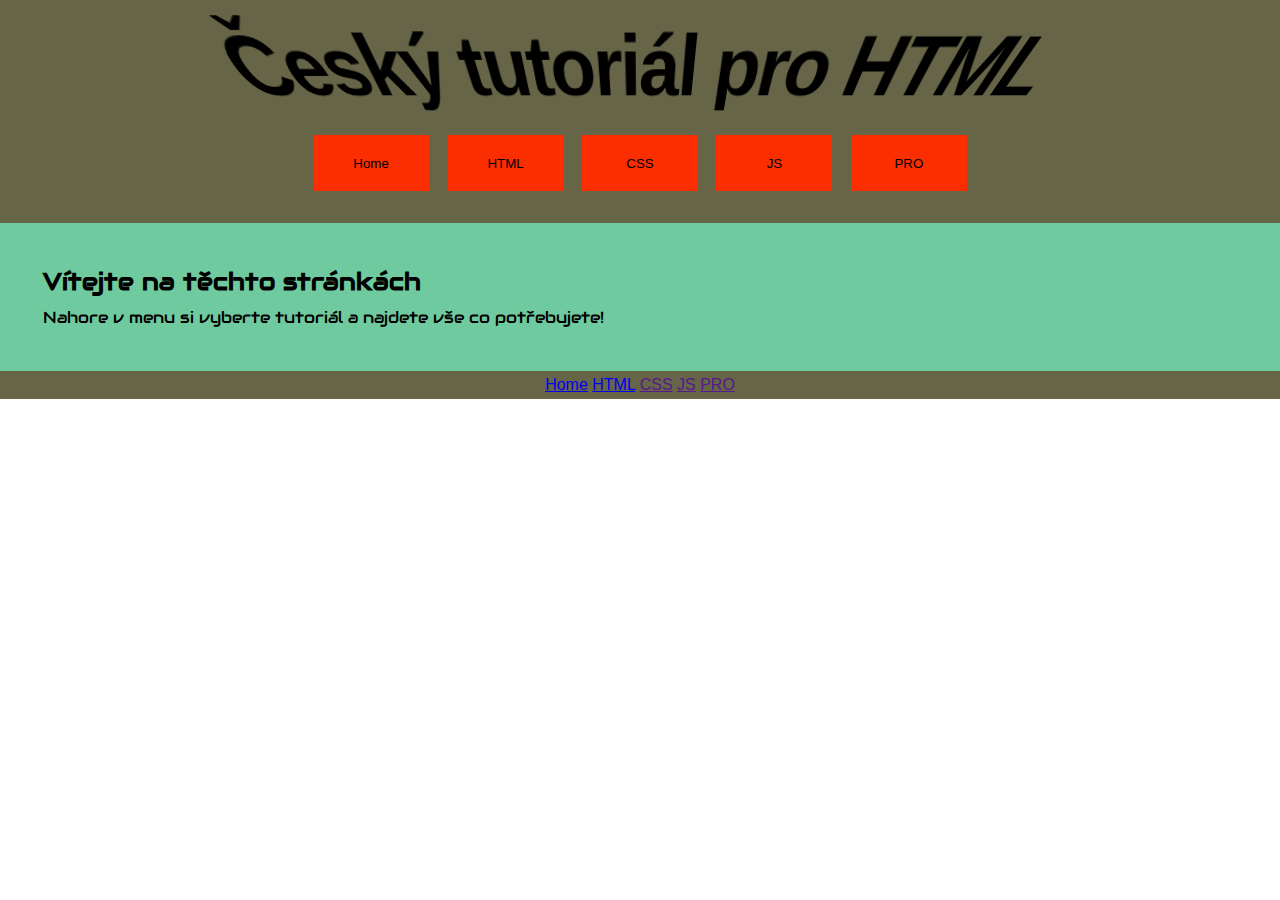
<file: index.html>
<!DOCTYPE html>
<html lang="cs">
<head>
    <meta charset="UTF-8">
    <meta name="viewport" content="width=device-width, initial-scale=1.0">
    <meta name="keywords" content="HTML, JS, CSS">
    <meta name="description" content="Web development tutoriál česky zdarma">
    <meta name="author" content="Martin Mysteriózní">
    <title>Tutoš</title>
    <link rel="stylesheet" href="styles/styles.css">
    <link rel="icon" type="image/x-icon" href="imgs/html_logo.ico">
    <script src="https://ajax.googleapis.com/ajax/libs/jquery/3.7.1/jquery.min.js"></script>
    <script src="scripts/scripts.js"></script>
    <!-- fonts -->
    <link rel="preconnect" href="https://fonts.googleapis.com">
    <link rel="preconnect" href="https://fonts.gstatic.com" crossorigin>
    <link href="https://fonts.googleapis.com/css2?family=Audiowide&display=swap" rel="stylesheet">
    <!-- STAR WARS font -->
    <link href="https://fonts.cdnfonts.com/css/star-wars" rel="stylesheet">
</head>
<body>
    <header>
        <h1>Český tutoriál pro HTML</h1><br>
        <div class="flex">
            <nav>
                <button onclick="location.href='index.html'" class="button">Home</button>
                <button onclick="location.href='pages/html.html'" class="button">HTML</button>
                <button onclick="location.href=''" class="button">CSS</button>
                <button onclick="location.href=''" class="button">JS</button>
                <button onclick="location.href=''" class="button">PRO</button>
            </nav>
        </div>
    </header>
    <main class="future">
        <h2>Vítejte na těchto stránkách</h2>
        <p>Nahore v menu si vyberte tutoriál a najdete vše co potřebujete!</p>
    </main>
    <footer>
        <div class="flex">
            <div class="pad">
                <a href="index.html">Home</a>
                <a href="pages/html.html">HTML</a>
                <a href="">CSS</a>
                <a href="">JS</a>
                <a href="">PRO</a>
            </div>            
        </div>
    </footer>
</body>
</html>
</file>
<file: styles/styles.css>
body{
    margin: 0;
    font-family: Arial, Helvetica, sans-serif;
}

header{
    margin: 0;
    padding: 25px;
    background-color: #666547;
}

main{
    border: 2px;
    padding: 1cm;
    background-color: #6fcb9f;
}

footer{
    margin: 0;
    background-color: #666547;
}

h1, h2, h3, h4, h5, h6, p{
    margin: 0;
    padding: 5px;
}

h1{
    text-align: center;
    font-family: 'Coda Caption', sans-serif;
    font-weight: 800;
    font-size: calc(20vw / var(--word-total) );
    line-height: 1.0;
    letter-spacing: -0.03em;
    transform: perspective(300px) scaleY(1.5) rotateX(-40deg);
    transform-style: preserve-3d;
    --layer-depth: 0.32em;
    font-size: 75px;
}

button{
    padding: 5px;
    width: 120px;
    height: 60px;
    margin: 5px;
    border: 1;
    border-style: solid;
    border-color: #666547;
    background-color: #fb2e01;
    cursor: pointer;
    text-align: center;
    font-family: 'Star Wars', sans-serif;
}

button:hover{
    background-color: #ffe28a;
    color: white;
    transform: translateY(-5px);
}

button-container {
    display: flex;
    justify-content: center;
    align-items: center;
}


.flex{
    display: flex;
    flex-direction: row;
    flex-wrap: wrap;
    justify-content: center;
}

.pad{
    padding: 5px;
}

/* use embeded code in index.html */
.future {
    font-family: "Audiowide", sans-serif;
    font-weight: 400;
    font-style: normal;
}

.sw{
    font-family: 'Star Wars', sans-serif;
}

/* imports */
@import url('https://fonts.cdnfonts.com/css/star-wars');

@import url('https://fonts.googleapis.com/css?family=Coda+Caption:800');
</file>
